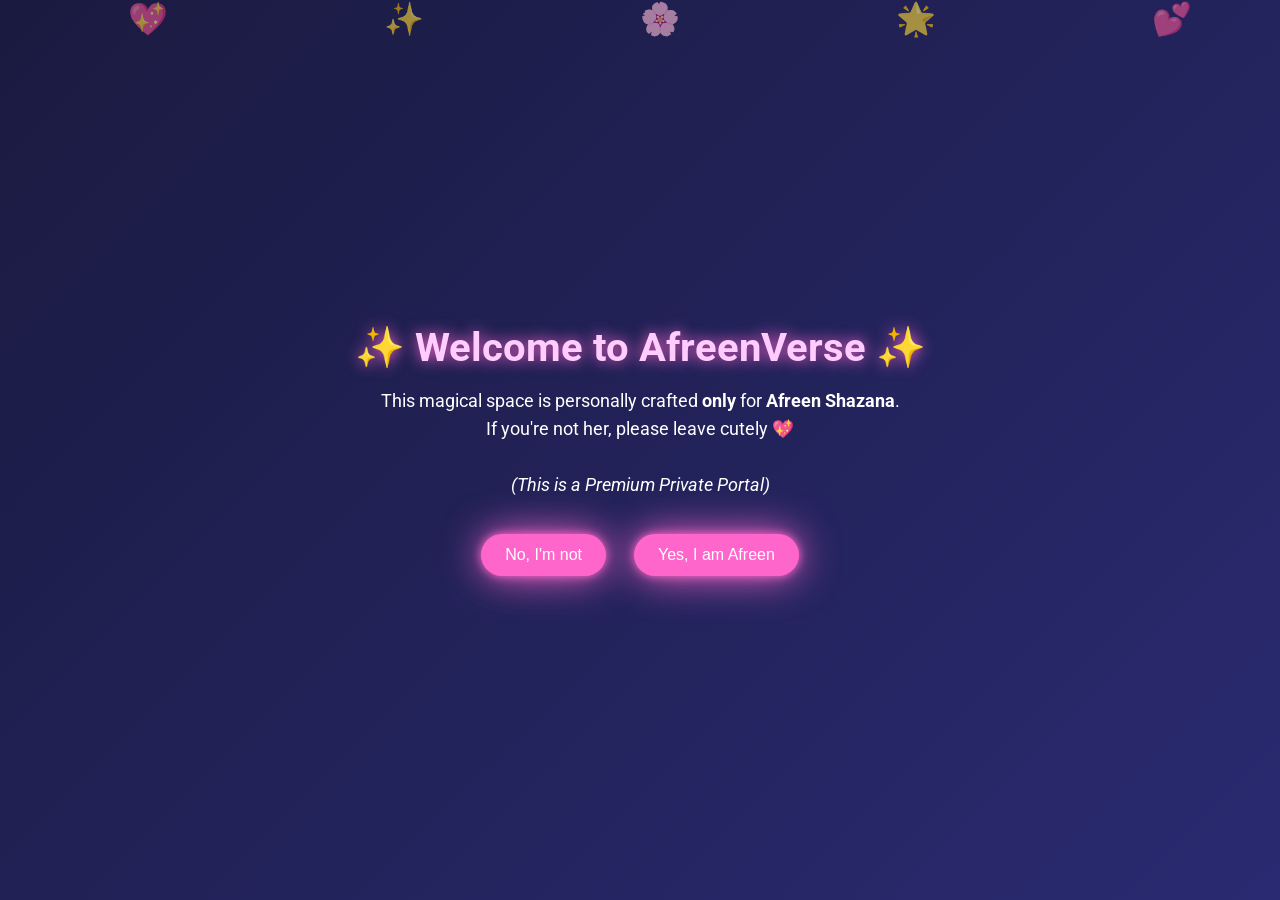
<file: index.html>
<!DOCTYPE html>
<html lang="en">
<head>
  <meta charset="UTF-8" />
  <meta name="viewport" content="width=device-width, initial-scale=1.0" />
  <title>Welcome to AfreenVerse</title>
  <link href="https://fonts.googleapis.com/css2?family=Roboto:wght@700&display=swap" rel="stylesheet">
  <style>
    * {
      margin: 0;
      padding: 0;
      box-sizing: border-box;
    }
    body {
      font-family: -apple-system, BlinkMacSystemFont, "San Francisco", "Segoe UI", Roboto, Helvetica, Arial, sans-serif;
      background: linear-gradient(135deg, #1a1a40, #2a2a72);
      color: white;
      overflow: hidden;
      display: flex;
      justify-content: center;
      align-items: center;
      height: 100vh;
      position: relative;
    }
    .container {
      text-align: center;
      max-width: 90%;
      z-index: 2;
    }
    h1 {
      font-size: 2.5em;
      margin-bottom: 0.4em;
      color: #ffccff;
      text-shadow: 0 0 15px #ff66cc;
    }
    p {
      font-size: 1.1em;
      margin-bottom: 2em;
      line-height: 1.6em;
    }
    .buttons button {
      font-size: 1em;
      padding: 12px 24px;
      margin: 0 12px;
      border: none;
      border-radius: 25px;
      cursor: pointer;
      background-color: #ff66cc;
      color: white;
      box-shadow: 0 0 10px #ff66cc, 0 0 40px #ff66cc;
      transition: all 0.3s ease-in-out;
    }
    .buttons button:hover {
      transform: scale(1.1);
      background-color: #ff1493;
    }
    .floating-emojis {
      position: absolute;
      top: 0;
      left: 0;
      width: 100%;
      height: 100%;
      pointer-events: none;
      z-index: 0;
    }
    .emoji {
      position: absolute;
      font-size: 2rem;
      animation: float 10s infinite ease-in-out;
      opacity: 0.6;
    }
    @keyframes float {
      0% {
        transform: translateY(100vh);
      }
      100% {
        transform: translateY(-10vh);
      }
    }
    #deniedMessage {
      display: none;
      position: absolute;
      top: 40%;
      left: 50%;
      transform: translate(-50%, -50%);
      background-color: rgba(0, 0, 0, 0.8);
      padding: 30px;
      border-radius: 20px;
      color: pink;
      font-size: 1.2em;
      text-align: center;
      box-shadow: 0 0 20px #ff66cc;
      z-index: 3;
    }
  </style>
</head>
<body>
  <div class="floating-emojis">
    <div class="emoji" style="left: 10%; animation-delay: 0s">💖</div>
    <div class="emoji" style="left: 30%; animation-delay: 3s">✨</div>
    <div class="emoji" style="left: 50%; animation-delay: 5s">🌸</div>
    <div class="emoji" style="left: 70%; animation-delay: 1s">🌟</div>
    <div class="emoji" style="left: 90%; animation-delay: 4s">💕</div>
  </div>
  <div class="container">
    <h1>✨ Welcome to AfreenVerse ✨</h1>
    <p>
      This magical space is personally crafted <strong>only</strong> for <strong>Afreen Shazana</strong>.<br />
      If you're not her, please leave cutely 💖<br /><br />
      <em>(This is a Premium Private Portal)</em>
    </p>
    <div class="buttons">
      <button onclick="notAfreen()">No, I'm not</button>
      <button onclick="yesAfreen()">Yes, I am Afreen</button>
    </div>
  </div>
  <div id="deniedMessage">Oopsie! This magical world is only for Afreen. Please leave cutely 💖</div>

  <script>
    function notAfreen() {
      document.querySelector('.container').style.display = 'none';
      document.getElementById('deniedMessage').style.display = 'block';
    }

    function yesAfreen() {
      // ✅ Go to Phase 2
      window.location.href = "phase2.html";
    }
  </script>
</body>
</html>
</file>
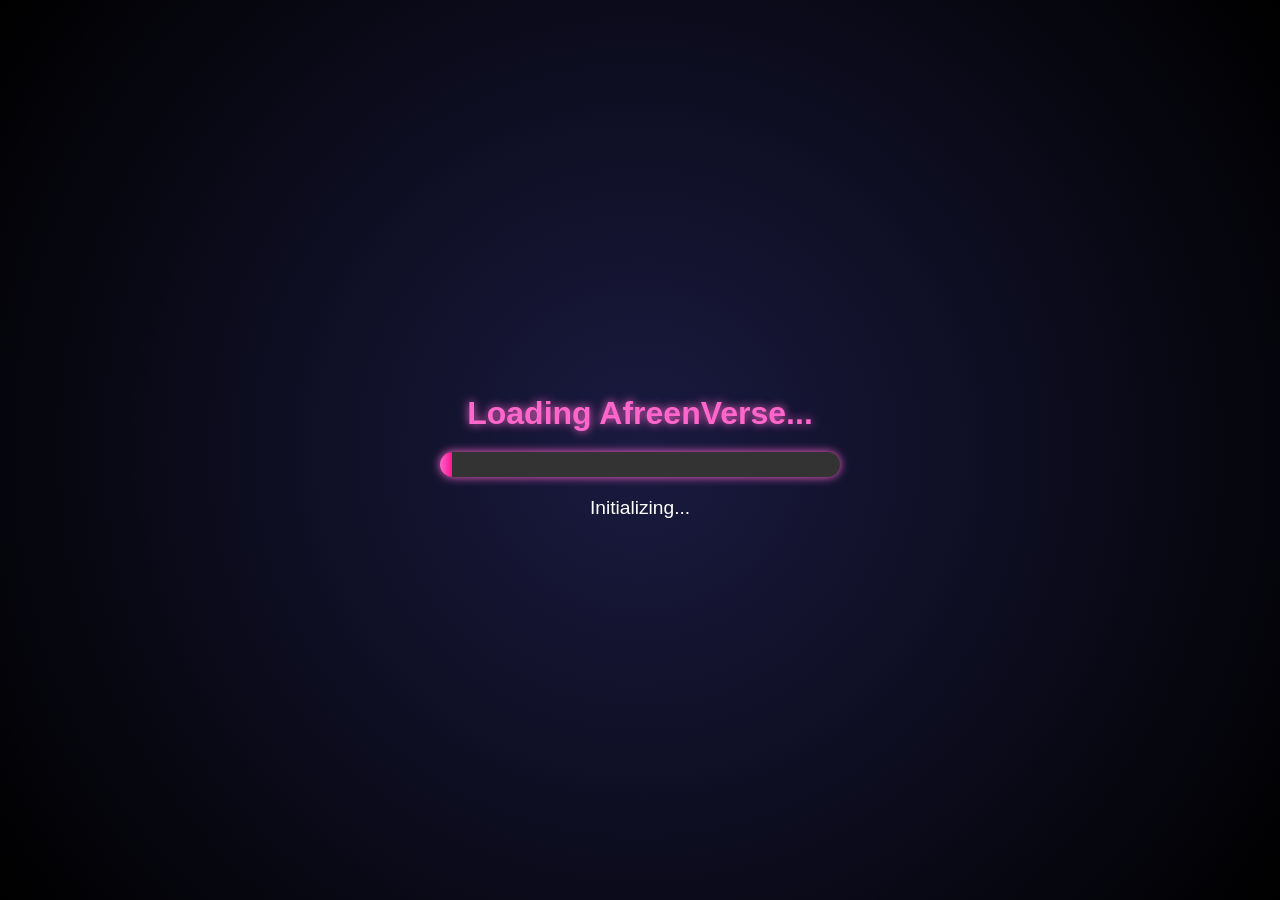
<file: phase2.html>
<!DOCTYPE html><html lang="en">
<head>
  <meta charset="UTF-8">
  <meta name="viewport" content="width=device-width, initial-scale=1.0">
  <title>Loading AfreenVerse...</title>
  <style>
    body {
      margin: 0;
      background: radial-gradient(circle at center, #1a1a40, #000);
      color: #fff;
      font-family: 'Segoe UI', Tahoma, Geneva, Verdana, sans-serif;
      display: flex;
      flex-direction: column;
      justify-content: center;
      align-items: center;
      height: 100vh;
      overflow: hidden;
    }h1 {
  font-size: 2em;
  text-align: center;
  margin-bottom: 20px;
  color: #ff66cc;
  text-shadow: 0 0 10px #ff66cc;
}

.progress-container {
  width: 80%;
  max-width: 400px;
  height: 25px;
  background: #333;
  border-radius: 20px;
  overflow: hidden;
  box-shadow: 0 0 10px #ff66cc;
}

.progress-bar {
  height: 100%;
  width: 0%;
  background: linear-gradient(90deg, #ff66cc, #ff1493);
  transition: width 0.3s;
}

.status {
  margin-top: 20px;
  font-size: 1.2em;
  text-align: center;
  min-height: 1.5em;
}

  </style>
</head>
<body>
  <h1>Loading AfreenVerse...</h1>
  <div class="progress-container">
    <div class="progress-bar" id="progressBar"></div>
  </div>
  <div class="status" id="statusText">Initializing...</div>  <script>
    const progressBar = document.getElementById("progressBar");
    const statusText = document.getElementById("statusText");

    const messages = [
      "Initializing...",
      "Scanning Beauty...",
      "Sparkles Detected ✨",
      "Magical Soul Verified 💖",
      "Finalizing AfreenVerse..."
    ];

    let progress = 0;
    let messageIndex = 0;

    const interval = setInterval(() => {
      if (progress >= 100) {
        clearInterval(interval);
        statusText.textContent = "Loaded! Redirecting...";
        setTimeout(() => {
          window.location.href = "phase3.html";
        }, 1500);
      } else {
        progress += Math.floor(Math.random() * 10) + 3;
        if (progress > 100) progress = 100;
        progressBar.style.width = progress + "%";

        if (progress >= (messageIndex + 1) * 20 && messageIndex < messages.length) {
          statusText.textContent = messages[messageIndex];
          messageIndex++;
        }
      }
    }, 600);
  </script></body>
</html>
</file>
